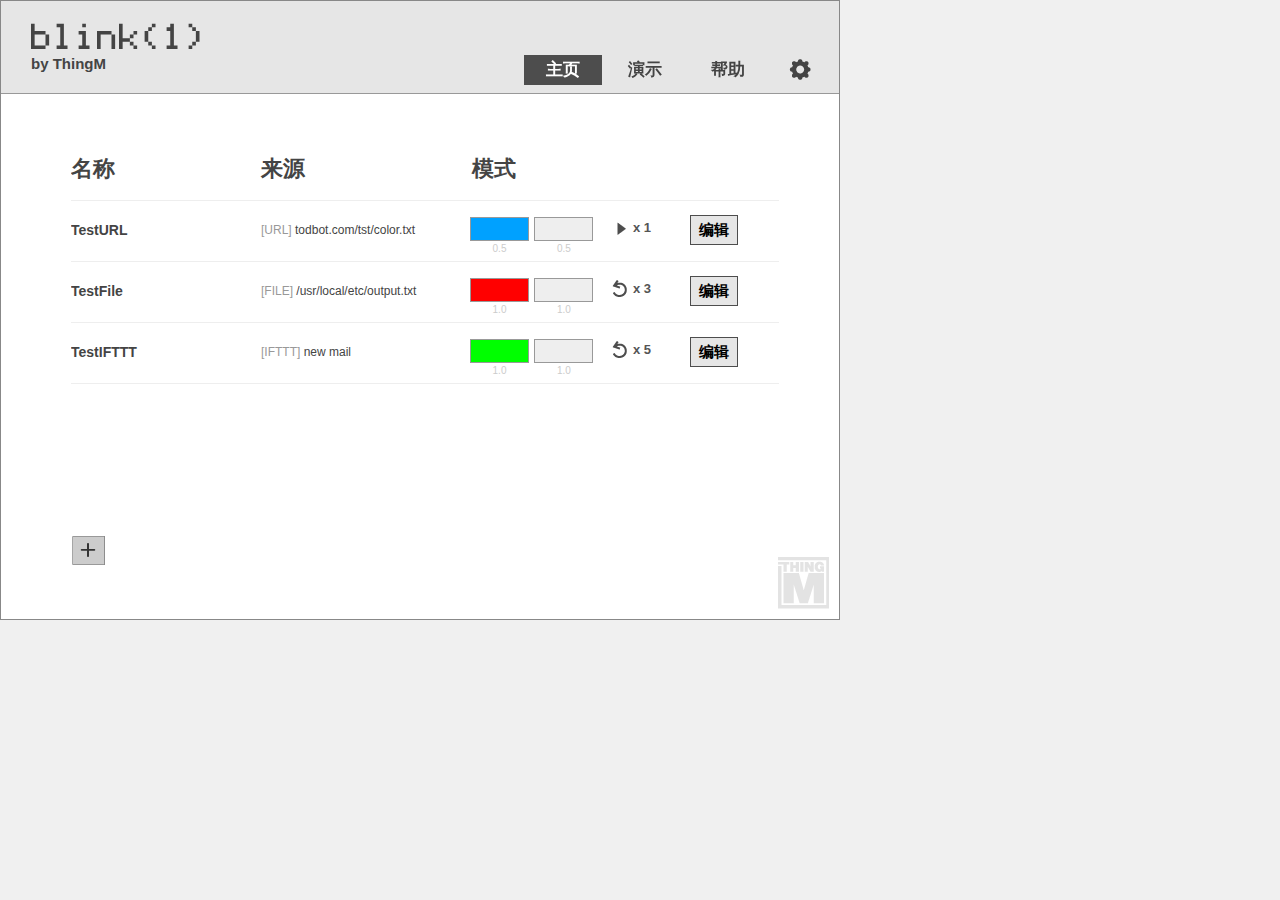
<file: html/blink_1/index.html>
<!DOCTYPE HTML PUBLIC "-//W3C//DTD HTML 4.01//EN" "http://www.w3.org/TR/html4/strict.dtd">

<!--[if lt IE 7 ]> <html xmlns="http://www.w3.org/1999/xhtml" class="ie ie6"> <![endif]-->
<!--[if IE 7 ]> <html class="ie ie7"> <![endif]-->
<!--[if IE 8 ]> <html xmlns="http://www.w3.org/1999/xhtml" class="ie ie8"> <![endif]-->
<!--[if IE 9 ]> <html xmlns="http://www.w3.org/1999/xhtml" class="ie ie9"> <![endif]-->
<!--[if (gt IE 9)|!(IE)]><!--> <html> <!--<![endif]-->

	<head>
		<meta http-equiv='Content-Type' content='text/html; charset=utf-8' />
		<title>blink(1) by ThingM</title>	
		<link rel="stylesheet" type="text/css" href="css/styles.css" />
		<link rel="stylesheet" type="text/css" href="css/jquery-ui-1.9.0.custom.min.css" />
		<script src="js/jquery-1.8.2.js"></script>
  	  	<script src="js/jquery-ui-1.9.0.js"></script>
  	  	<script src="js/rgb_hsv.js"></script>  	  	  	  	
		<script src="js/modernizr.js" type="text/javascript"></script>
		<script src="js/demo_page.js" type="text/javascript"></script>	
		<script src="js/blink_1.js" type="text/javascript"></script>
	</head>
	<body>
		<div id="container">
			<div id="header">
				<a href="."><h1>blink(1)</h1></a>
				<a href=".">by ThingM</a>
			</div> <!-- #header -->
			<div id="main-content">
				<div id="tabs">
					<ul id="navbar">
						<li id="home-tab" class="tab active"><a href="#tab-1">主页</a></li>
						<li id="demo-tab" class="tab"><a href="#tab-2">演示</a></li>					
						<li id="help-tab" class="tab"><a href="help.html">帮助</a></li>
						<li id="settings-tab" class="tab"><a>&nbsp;</a></li>
					</ul> <!-- #navbar -->	
					<div id="tab-1">
						<ul id="trigger-headers">
							<li>名称</li>
							<li>来源</li>
							<li>模式</li>								
						</ul>

						<div id="trigger-list">
											</div><!-- #trigger-list --> 	
						<div id="welcome-message">
<!-- 							<div id="welcome-fade"></div> -->
							<h2>嗨，看过来！</h2>
							<p>你似乎没有创建任何事件。按下加号键开始！</p>
						</div>
						
						<p id="scroll-for-more">不要忘记你还有其他的事件！<br /><span>(滚动查看更多)</span></p>	
						<a id="add-new-trigger"><img src="images/add-button.png" /></a>	
						
						<div class="trigger-options" id="trigger-options-to-clone">
							<p class="trigger-name"></li>
							<p class="trigger-source"></p>		
							<div class="trigger-behavior">
								<ul id="color-behavior-1" class="color-behavior-swatches clearfix">
									<li class="summary-color-swatch active"></li>
									<li class="summary-color-swatch"></li>
									<li class="summary-color-swatch"></li>
									<li class="summary-color-swatch"></li>
									<li class="summary-color-swatch"></li>
									<li class="summary-color-swatch"></li>
									<li class="summary-color-swatch"></li>									
									<li class="number-of-repetitions-option"><p>x <span class="number-of-repetitions"></span></p></li>			
									<li class="repeat-option true"></li>			
								</ul>											
							</div>	
							<input type="button" value="编辑" class="edit-trigger-button" />
							<a class="delete-trigger" title="删除事件">&nbsp;</a>							
						</div>
					</div>
					<div id="tab-2">
						<h2>欢迎来到小灯游乐场！</h2>
						<p>这里有一些预置的小灯效果。在你需要创建新事件时，来试试它们，找到一些的灵感！</p>
						<div id="demo-dark-container">
							<div class="demo-grid-square active" id="demo-light-on">点亮小灯</div>
							<div class="demo-grid-square" id="demo-light-off">回归黑暗</div>
							<div class="demo-grid-square" id="demo-rgb">颜色循环</div>
							<div class="demo-grid-square" id="demo-mood">心情之光</div>
							<div class="demo-grid-square" id="demo-color-picker">彩色轮盘</div>
							<div id="demo-blink">
								<div id="virtual-blink-demo"></div>
								<div id="virtual-blink-overlay-demo"></div>									
							</div>
						</div>
							<!-- <input type="button" value="save as new trigger" class="save-button save-as-new" /> -->
					</div>		
				</div> <!-- #tabs -->
			</div> <!-- #main-content -->
			
			<a id="thingm-logo" href="#"></a>
			<div id="gray-out">&nbsp;</div>
			<div id="configuration-popup" class="popup-window">
				<div class="popup-header">
					<h2 id="popup-title"><input type="text" placeholder="输入新事件名称" /></h2>
				</div>
				<div class="popup-content clearfix">
					<div class="column column-1">
						<div id="source-selector">
							<h4>源码</h4>
							<div class="options-group">
								<input type="radio" name="source-options" value="ifttt" id="source-option-ifttt"><label for="source-option-ifttt">IFTTT</label><br />
								<input type="radio" name="source-options" value="url" id="source-option-url"><label for="source-option-url">网址</label><br />	
								<input type="radio" name="source-options" value="file" id="source-option-file"><label for="source-option-file">文件</label><br />
								<input type="radio" name="source-options" value="script" id="source-option-script"><label for="source-option-script">脚本</label>
							</div> <!-- .options-group -->	
						</div> <!-- #source-selector -->		
						<div id="virtual-blink-container">
							<div id="virtual-blink"></div>
							<div id="virtual-blink-overlay"></div>						
						</div>
					</div> <!-- .column-1 -->		
					<div class="column column-2">
						<div id="ifttt-options-selector" class="ifttt">
							<h4>IFTTT 规则名称</h4>
							<input id="ifttt-rulename" type="text" class="arg1" placeholder="在这里输入规则名称" /> 
                            <span class="medium"> 参见以前的规则名称: </span>
                            <span id="value-retrieved-possibles" class="light" >-无-</span> <br/>
							<span class="light">来自源码:</span>
                            <span class="light" id="value-retrieved-text-box">[没有源码]</span> <br/>
                            <span id="value-retrieved-timestamp" class="light">n/a 分钟前收到</span><br/>
                     <!--<span id="ifttt-event-received-icon" ><img align="center" src="images/icon-ok.png" /></span>-->
                     <!-- <input id="value-retrieved-text-box" type="text" value="color value retrieved"/>-->
                             <p class="description">在 IFTTT.com 中添加你的规则名称</p>
<p class="description">使用 IFTTT 密钥配置 IFTTT blink(1) 频道
<span style="font-weight:bold; color:#666; font-size: 16px; line-height: 20px;" id="ifttt-uid">DEADBEEF12341234</span><br />
</p>
                             <p class="description">每 15 秒执行一次 IFTTT 检查
							</p>
						</div>

						<div id="url-options-selector" class="url">
							<h4>网址</h4>
							<input id="web-page-url" type="text" class="arg1" placeholder="在这里输入网址" />
<!-- 
                               <p>
								<input type="radio" name="url-color-options" value="user-specified" id="url-color-options-user-specified"/ checked="checked" ><label for="url-color-options-user-specified">Use color pattern</label> <br />
								<input type="radio" name="url-color-options" value="url-specified" id="url-color-options-url-specified"/><label for="url-color-options-url-specified">Use value from URL</label>
							</p>
-->
							<p>
								<label for="value-retrieved-text-box">检索值</label>
								<input id="value-retrieved-text-box" type="text" value="颜色检索值"/>
							</p>
                             <p class="description">
网址响应被用来搜索十六进制颜色代码(如 #ffcc00)。 blink(1)将会从第一个结果开始变色。<br/>
每 15 秒检查一次网址。
							</p>
						</div>
						<div id="file-options-selector" class="file">
							<h4>文件</h4>
							<input type="text" id="file-path" class="arg1" placeholder="在这里输入文件路径" />
<!-- 
							<p>
								<input type="radio" name="file-color-options" value="user-specified" id="file-color-options-user-specified"/ checked="checked" ><label for="file-color-options-user-specified">Use color pattern</label><br />
								<input type="radio" name="file-color-options" value="file-specified" id="file-color-options-file-specified"/><label for="file-color-options-file-specified">Use color in file</label>
							</p>
-->
							<p>
								<label for="value-retrieved-text-box">检索值</label>
								<input id="value-retrieved-text-box" type="text" value="颜色检索值"/>
							</p>
                             <p class="description">
文件内容被用来检查十六进制颜色代码(如 #ffcc00)。<br/>
每 15 秒检查一次文件。
							</p>
						</div>
						<div id="script-options-selector" class="script">
							<h4>脚本</h4>
							<input type="text" id="script-path" class="arg1" placeholder="在这里输入脚本路径" />
<!-- 
							<p>
								<input type="radio" name="script-color-options" value="user-specified" id="script-color-options-user-specified"/ checked="checked" ><label for="script-color-options-user-specified">Specify color pattern</label><br />
								<input type="radio" name="script-color-options" value="file-specified" id="script-color-options-file-specified"/><label for="script-color-options-file-specified">Use color pattern in file</label>
							</p>
-->
							<p>
								<label for="value-retrieved-text-box">检索值</label>
								<input id="value-retrieved-text-box" type="text" value="颜色检索值"/>
                            </p>
							<p class="description">
脚本被用来执行和检查十六进制颜色代码(如 #ffcc00)来运行在 blink(1)上。</p>
							<p class="description">
你可以输入脚本的文件名称（它可以exe，也可以是bat，任何调用的玩意）或者完整路径来进行调用，返回格式必须是颜色字串(#abcded...)，或者(pattern:"模式名称")。</p>
						</div>
					</div>	<!-- .column-2 -->				
					<div class="column column-3">
						<div id="behavior-selector">
							<h4>行为</h4>
							<select>
								<option value="exact-color">固定颜色</option>
<!--
								<option value="change-brightness" disabled="disabled">Change Brightness</option>
								<option value="change-hue" disabled="disabled">Change Hue</option>
								<option value="blink-pattern" disabled="disabled">Blink Pattern</option>
-->
							</select>
						</div> 
						<div id="color-selector">
							<h4>颜色</h4>	
							<label for="number-of-colors-group">变色次数</label>
							<select id="number-of-colors-group">
								<option value="1">1</option>
								<option value="2">2</option>
								<option value="3">3</option>
								<option value="4">4</option>
								<option value="5">5</option>
								<option value="6">6</option>											
								<option value="7">7</option>
							</select>
							<label for="color-swatches" title="拖放小色板可以进行重新排序">设定颜色</label>		
							<div id="color-swatches" class="clearfix">
								<ul id="color-swatches-container" class="clearfix">
									<li id="color-1" class="color-swatch active" data-xPos="61px" data-yPos="-190px">1.0</li>
									<li id="color-2" class="color-swatch" data-xPos="61px" data-yPos="-190px">1.0</li>
									<li id="color-3" class="color-swatch" data-xPos="61px" data-yPos="-190px">1.0</li>
									<li id="color-4" class="color-swatch" data-xPos="61px" data-yPos="-190px">1.0</li>
									<li id="color-5" class="color-swatch" data-xPos="61px" data-yPos="-190px">1.0</li>
									<li id="color-6" class="color-swatch" data-xPos="61px" data-yPos="-190px">1.0</li>
									<li id="color-7" class="color-swatch" data-xPos="61px" data-yPos="-190px">1.0</li>				
								</ul>																	
							</div>				
							<div id="repeat-options">
								<label for="repeat-options-group">运行模式</label>
								<select id="repeat-options-group">
									<option value="1">只有 1 次</option>
									<option value="2">2 次</option>
									<option value="3">3 次</option>
									<option value="4">4 次</option>
									<option value="5">5 次</option>
									<option value="6">6 次</option>
									<option value="7">7 次</option>
									<option value="8">8 次</option>
									<option value="9">9 次</option>
									<option value="10">10 次</option>								
								</select>
							</div>	
							<div id="transition-options">
								<input type="radio" name="flash-or-fade" id="fade" value="fade" checked="checked" />
								<label for="fade">淡出</label>	
								<input type="radio" name="flash-or-fade" id="flash" value="flash" />
								<label for="flash">闪烁</label>
							</div>						
	
							
						</div>	<!-- #color-selector -->
					</div>	<!-- .column-3 -->		
					<div id="submit-options-buttons">
<!-- 						<input type="button" value="test" class="save-button test" />  -->
						<input type="button" value="保存" class="save-button save-changes" />
						<input type="button" value="新事件" class="save-button save-as-new" />
					</div>	
					<a class="cancel"></a>	
				</div> <!-- .popup-content -->
			</div> <!-- #configuration-popup -->
			<div id="settings-popup" class="popup-window">
				<div class="popup-header">
					<h2>blink(1) 设置</h2>
					<a class="cancel"></a>
				</div>	
				<div class="popup-content">
					<h3>状态</h3>
					<p id="about-status">正常</p>

					<h3>关于这个 BLINK(1)</h3>
					<p class="about-info">序列号: <span id="about-serial-number">ABCDEF</span> </p>
					<p class="about-info">IFTTT 密钥: <span id="about-ifttt-uid">CAFEBABE56785678</span><p>

					<h3>授权和源代码</h3>
					<p>blink(1) 是一个基于 LGPL 授权协议的开源硬件产品。</p>
					<p>你可以在 Github 得到软件所有的源代码和给硬件的数字文件。</p>
					<p>我们对你使用它所做的任何事情不负任何责任。</p>
					<p>blink(1) 是 ThingM 公司的注册商标。</p>

                    <p><br/><a id="delete-all-triggers">[删除所有触发事件]</a></p>

				</div><!-- .popup-content -->
			</div> <!-- #settings-popup -->
			<div id="picker">
				<div id="fade-out"></div>
				<div id="gradient-circle-container">
					<div id="gradient-circle"></div>	
				</div>	
				<div id="picker-swatches">
<!-- 					<p>Swatches</p> -->
					<div id="bright-white" class="picker-swatch"><p>点亮小灯</p></div>
					<div id="light-off" class="picker-swatch"><p>回归黑暗</p></div>
					<input id="duration-setting" type="number" min="0" value="1" step="0.5"/><label for="duration-setting">秒</label>					
				</div>
				<div id="color-display">
					<div id="color-zoom"></div>
					<p id="rgb">R: <input type="number" size = "12" max="255" min="0" id="r" value="255"/> G: <input type="number" max="255" size = "12" min="0" id="g" value="255"/> B: <input type="number" size = "12" max="255" min="0" id="b" value="255"/></p>
					<input type="range" id="darkness-range" max="60" value="60" />
				</div>

				<!-- <p class="instructions">user slider to control darkness</p> -->
				<a class="done" id="done-color">完成</a>
				<a class="cancel" style="white-space: nowrap;">取消</a>
			</div> <!-- #picker -->
		</div> <!-- #container -->
		
			
		<script>
			var b = document.body;
			var circle = document.getElementById('gradient-circle-container');
			var gradient = document.getElementById('gradient-circle');
			<!-- var a = circle.getContext('2d'); -->
			var container = document.getElementById('container');
			var picker = document.getElementById('picker');
			var display = document.getElementById('color-display');
			var doneColor = document.getElementById('done-color');
			document.body.clientWidth; // fix bug in webkit: http://qfox.nl/weblog/218
		</script>
		<script src='js/color-picker.js'></script>
		
		
	</body>
</html>
</file>
<file: html/blink_1/css/styles.css>
/* ThingM Orange Light: #FFB540 */
/* ThingM Orange Medium: #F7931E */
/* ThingM Orange Dark: #FC700E */


/****************************************

	UNIVERSAL STYLES

****************************************/


* {
	margin: 0;
	padding: 0;
	border: none;
}

body {
	font-family: "HelveticaNeue-CondensedBold", "HelveticaNeue-BoldCondensed", "Helvetica Neue Bold Condensed", "Helvetica Neue", "Helvetica Bold Condensed", "Arial Narrow", "Arial", sans-serif;
	font-weight:600;
	font-stretch:condensed;
/* 	font-family: "HelveticaNeue-CondensedBold", "Helvetica Neue", 'Helvetica', Arial, sans-serif; */
/* 	font-weight: bold; */
	color: #444;
/* 	background: #f0f0f0  url('../images/stripe_bg-light.png'); */
	background: #f0f0f0;
}

input {
	font-family: "HelveticaNeue-CondensedBold", "HelveticaNeue-BoldCondensed", "Helvetica Neue Bold Condensed", "Helvetica Neue", "Arial Narrow", "Arial", sans-serif;
	font-weight:600;
	font-stretch:condensed;
	font-size: 15px;	
}

select, option {
	font-family: "Helvetica Neue", HelveticaNeue, Helvetica, Arial, sans-serif;
	font-size: .8em;
}


input[type="button"] {
	padding-left: 8px;
	padding-right: 8px;
	height: 30px;
	text-align: center;
	background: #e6e6e6;
	border: 1px solid #4d4d4d;
	cursor: pointer;
}

	input[type="button"]:hover, input[type="button"]:active {
		background: #F7931E;
	}

a {
	color: #999;
	cursor: pointer;
}

	a:hover, a.cancel:hover {
		color: #F7931E;
	}
	
	a.cancel {
		font-family: "Helvetica Neue", "HelveticaNeue", Helvetica, Arial, sans-serif;
		font-size: 12px;
		text-decoration: underline;
		font-weight: normal;
		padding: 6px;
	}
	
p {
	font-family: "Helvetica Neue", "HelveticaNeue", Helvetica, Arial, sans-serif;
	font-stretch: normal;
	font-size: 13px;
	font-weight: normal;
	line-height: 14px;
	margin-bottom: 8px;
}

h2 {
	margin-bottom: 6px;
}

p span.light {
		font-weight: normal;
		color: #999;
		font-size: 12px;
	}

span.light {
		font-family: "Helvetica Neue", "HelveticaNeue", Helvetica, Arial, sans-serif;
		font-weight: normal;
		color: #999;
		font-size: 12px;
	}
	
	span.light.value-box {	
		display: block;
		width: 147px;
		border: 1px solid #999;
		padding: 4px 7px;
		margin-top: 3px;
	}
	
span.medium {
		font-family: "Helvetica Neue", "HelveticaNeue", Helvetica, Arial, sans-serif;
		font-weight: bold;
		color: #666;
		font-size: 12px;
		display: block;
		margin-top: 20px;
	}
	


/****************************************

	MAIN CONTENT (TAB PAGES) STYLES

****************************************/


#container {
	background: white;
	width: 838px;
	height: 618px;
	margin: 0px auto; 
	border: 1px solid #888;	
	position: fixed;
/*
	box-shadow: 0px 1px 3px #aaa;	
	-webkit-box-shadow: 0px 1px 3px #aaa;		
	-moz-box-shadow: 0px 1px 3px #aaa;		
*/
}

.ie7 #container, .ie8 #container {
	height: 570px;
}


#header {
	width: 778px;
	height: 72px;
	background: #E6E6E6;
	padding: 10px 30px;
	border-bottom: 1px solid #999;
}

	#header h1 {
		font-family: "Coder's Crux Regular";
		font-size: 58px;
		font-weight: normal;
		line-height: 44px;
	}
	
	#header a {
		font-size: 15px;
		display: block;
		text-decoration: none;
		color: #444;
		width: 80px;
	}
	
		#header a:hover {
			color: #FC700E;
			opacity: .8;
		}

#navbar {
	float: right;
	margin-bottom: 8px;
	position: absolute;
	right:10px;
	top: 54px;
}

	ul#navbar li {
		display: inline-block;
/* 		padding: 3px 20px; */
		font-size: 17px;
/* 		height: 22px; */
		height: 30px;
		cursor: pointer;
	}
	
		ul#navbar li a {
			text-decoration: none;
			color: #444;
			display: block;
			padding: 4px 22px;
		}
	
		ul#navbar li#settings-tab {
			height: 30px;
			width: 80px;
		}
		
			ul#navbar li#settings-tab a {
				height: 30px;
				width: 58px;
			}
	
		ul#navbar li:hover {
			background: #ccc;
		}
		
		ul#navbar li.active {
			background-color: #4d4d4d;
			color: #fff;
		}
		
			ul#navbar li.active a {
				color: #fff;
			}
	
			ul#navbar li.active:hover {
				background-color: #3d3d3d;
			}
			
				ul#navbar li.active:hover a {
					color: #fff;
				}
			
		ul#navbar li#settings-tab {
			background: transparent url('../images/settings-gears.png') no-repeat 18px 3px;
			width: 58px;
		}

			ul#navbar li#settings-tab:hover {
				background-color: #ccc;
			}
		
			ul#navbar li#settings-tab.active {
				background: #4d4d4d url('../images/settings-gears.png') no-repeat 18px -27px;
			}
			
	#container .ui-state-focus {
		outline: none;
	}
	
		#container .ui-state-focus a {
			outline: none;
		}
	
#main-content {
	padding: 60px 60px 50px 70px;
	width: 708px;
	height: 415px;
}	

/*
	#main-content #welcome-fade {
		width: 780px;
		height: 80px;
		position: absolute;
		top: -70px;
		background: white;
		left: 40px;
		opacity: .8;
		z-index: 1;
	}
*/

	#main-content #welcome-message {
		display: block;
		width: 320px;
		height: 188px;
		position: absolute;
		top: 173px;
		left: -38px;
		padding-left: 222px;
		background: transparent url('../images/arrow-box.png') no-repeat 90px 51px;
		padding-top: 102px;
		padding-right: 30px;

		/*
display: block;
		width: 320px;
		height: 244px;
		position: absolute;
		top: 276px;
		left: -40px;
		padding-left: 220px;
		background: transparent url('../images/arrow-box.png') no-repeat 96px 55px;	
*/
	}



		#main-content #welcome-message p {
			font-size: 15px;
			line-height: 20px;
		}	
	
	#main-content #trigger-list {
		position: relative;
		height: 305px;
        overflow:auto;
		padding-right: 0px;
	}

		#main-content #trigger-list .trigger-options {
			padding: 14px 0 16px;
			position: relative;
			border-bottom: 1px solid #eee;
		}

			#main-content .trigger-options#trigger-options-to-clone {
				display: none;
			}

			#main-content #trigger-list .trigger-options .trigger-name, #main-content #trigger-list .trigger-options .trigger-source {
				display: block;
				float: left;
				width: 180px;
				height: 32px;
				line-height: 30px;
				font-size: 14px;
				padding-right: 10px;
				font-weight: bold;		
			}
			
			#main-content #trigger-list .trigger-options .trigger-source {
				font-weight: normal;
				width: 195px;
				font-size: 12px;
                text-overflow: ellipsis;
	            white-space: nowrap;
	            overflow: hidden;
			}
		
			#main-content #trigger-list .trigger-options .trigger-behavior {
				width: 192px;
				display: block;
				float: left;
				margin-right: 28px;
				height: 32px;
				margin-bottom: 0px;
				margin-left: 4px;
			}
			
			#main-content #trigger-list .trigger-options .color-behavior-swatches {
				display: block;	
				position: relative;
				top: 2px;
			}

				#main-content #trigger-list .trigger-options .color-behavior-swatches li {
					display: inline-block;
					width: 15px;
					height: 22px;
					margin-right: 1px;
					margin-left: 0px;
					background: #999;
				}
				
				#main-content #trigger-list .trigger-options .color-behavior-swatches li.summary-color-swatch {
					display: none;
					border: 1px solid #999;
					font-size: 10px;
					font-weight: normal;
					text-align: center;
					line-height: 62px;
					font-family: "Helvetica Neue", "HelveticaNeue", Helvetica, Arial, sans-serif;
					color: #ccc;
				}
				
					#main-content #trigger-list .trigger-options .color-behavior-swatches li.summary-color-swatch:hover {
						color: #666;
						font-size: 10px;
					}
				
					#main-content #trigger-list .trigger-options .color-behavior-swatches li.summary-color-swatch.active {
						display: inline-block;
					}

					#main-content #trigger-list .trigger-options .color-behavior-swatches li.looping-option, #main-content #trigger-list .trigger-options .color-behavior-swatches li.number-of-repetitions-option  {
						float: right;
						margin-left: 4px;
						background: transparent;
					}
			
			#main-content #trigger-list ul + .trigger-options {
				/* border-top: 1px solid #eee; */
				margin-top: 0px;
			}		
	
		#main-content  #trigger-headers {
			border-bottom: 1px solid #EEE;
			padding-bottom: 20px;
		}
	
			#main-content  #trigger-headers li:nth-of-type(2) {
				width: 190px;
			}
			
			#main-content  #trigger-headers li:nth-of-type(3) {
				width: 160px;
			}
		
			#main-content  #trigger-headers li {
				opacity: .2;
				transition: opacity .2s;
				-moz-transition: opacity .2s; /* Firefox 4 */
				-webkit-transition: opacity .2s; /* Safari and Chrome */
				-o-transition: opacity .2s; /* Opera */
			} 
	
			#main-content #trigger-list select {
				width: 230px;
/* 				height: 32px; */
				margin-right: 26px;
				padding: 8px 8px 8px 10px;
				border: 1px solid #555;
				-webkit-appearance: none;
				border-top-left-radius: 0px;
				border-top-right-radius: 0px;				
				border-bottom-left-radius: 0px;				
				border-bottom-right-radius: 0px;	
				background: white url('../images/dropdown-arrows-sprite.png') no-repeat 203px -1px;	
				cursor: pointer;	
				float: left;	
			}

				#main-content #trigger-list select:hover {
					background-position: 203px -41px;
				}
			
						
			#main-content #trigger-headers li {
				display: inline-block;
				margin-right: 16px;
				font-size: 22px;
				width: 170px;
				height: 20px;
			}
		
		#main-content a#add-new-trigger {
			margin-top: 20px;
			display: block;
			width: 34px;
			position: absolute;
			bottom: 50px;
		}
		
		
		#main-content #scroll-for-more {
			position: relative;
			text-align: center;
			top: 0px;
			color: #444;
			line-height: 19px;
			width: 718px;
			margin: 0 auto;
			display: none;
			font-family: "HelveticaNeue-CondensedBold", "Helvetica Neue", "HelveticaNeue", sans-serif;
			font-size: 17px;
			padding-top: 32px;
			box-shadow: 1px -8px 13px -6px #EEE;
			left: -8px;
		}
		
			#main-content #scroll-for-more span {
				font-size: 12px;
				font-family:"Helvetica Neue", "HelveticaNeue", Helvetica, Arial, sans-serif;
				color: #999;
			}
		
		#main-content a#add-new-trigger:hover img, .highlighted {
			box-shadow: 0px 0px 3px 2px orange;
			-moz-box-shadow: 0px 0px 3px 2px orange;
			-webkit-box-shadow: 0px 0px 3px 2px orange;
		}

		#main-content a.delete-trigger {
			background: transparent url('../images/close-x-sprite.png') no-repeat 5px 4px;
			display: block;
			height: 30px;
			width: 32px;
			display: none;
			position: absolute;
			right: 0px;
			top: 15px;
		}

			#main-content a.delete-trigger:hover {
				background-position: 5px -26px;
			}
			
		#main-content .trigger-options:hover a.delete-trigger {
			display: block;
		}

		#main-content #trigger-list .trigger-options .color-behavior-swatches li.repeat-option, #main-content #trigger-list .trigger-options .color-behavior-swatches li.number-of-repetitions-option {
			width: 18px;
			float: right;
			color: #555;
		}
		
		#main-content #trigger-list .trigger-options .color-behavior-swatches li.number-of-repetitions-option {
			width: 28px;
		}
				
		#main-content #trigger-list .trigger-options .color-behavior-swatches li.number-of-repetitions-option p {
			line-height: 22px;
			font-weight: bold;
			font-size: 13px;
		}
		
		#main-content #trigger-list .trigger-options .color-behavior-swatches li.repeat-option {
			background: transparent url('../images/repeat-arrow.png') no-repeat 0px 0px;			
		}
		
		#main-content #trigger-list .trigger-options .color-behavior-swatches li.repeat-option.true {
			opacity: 1;	
		}


		#main-content #trigger-list .trigger-options .color-behavior-swatches li.repeat-option.false {
			background-image: url('../images/play-arrow.png');
		}
					
/****************************************

	POPUP SCREEN COMMON STYLES

****************************************/

.popup-window {
	box-shadow:  0px 0px 24px 4px #555;
	-webkit-box-shadow:  0px 0px 24px 4px #555;
	-moz-box-shadow:  0px 0px 24px 4px #555;
	border: 1px solid #555;
	background: white;
}

	.popup-window .popup-header {
		padding: 10px 16px;
		border-bottom: 1px solid #aaa;
		height: 66px;
		background: #E6E6E6;
	}


		.popup-window .popup-header h2 {
			margin: 15px;
			font-size: 20px;
		}
		
			.popup-window .popup-header h2 input[type="text"]{
				background: transparent;
				margin: 15px;
				font-size: 29px;
				color: #4D4D4D;
				height: 40px;
				margin: 0;
				width: 380px;
				padding-left: 10px;
			}
			
				.popup-window .popup-header h2 input[type="text"]:focus {
					background: #fafafa;
					border: 1px solid #aaa;
				}


	.popup-window .popup-content {
		padding: 30px;
	}
	
#gray-out {
	display: none;
	width: inherit;
	height: inherit;
	opacity: .4;
	position: absolute;
	top: 0;
	bottom: 0;
	background: #333 url('../images/gray-out-stripe.png');
/* 	z-index: 1; */
}
		
/****************************************

	CONFIGURATION POPUP STYLES

****************************************/

#configuration-popup {
	display: none;
	width: 720px;
	height: 490px;
	position: absolute;
	top: 50px;
	left: 60px;
	background: white;
	
}

	#configuration-popup h2 input:hover {
		background: #eee;
/* 		border: 1px solid #555; */
		box-shadow: inset 0px 0px 5px 2px #aaa;
		-moz-box-shadow: inset 0px 0px 5px 2px #aaa;
		-webkit-box-shadow: inset 0px 0px 5px 2px #aaa;
	}

    #configuration-popup .popup-content {
    	padding: 0 0 0 15px;
    }
	
	#configuration-popup label {
		font-family:"Helvetica Neue", "HelveticaNeue", Helvetica, Arial, sans-serif;
		font-weight: normal;
		font-size: 11px;
		color: #666;
		line-height: 26px;
		height: 26px;
	}
	
	#configuration-popup select {
		height: 26px;
	}

	#configuration-popup .popup-header {
		width: 688px;
		height: 66px;
		background: #E6E6E6;
	}
	
	#configuration-popup #submit-options-buttons {
		position: absolute;
		right: 30px;
		bottom: 30px;
	}

			#configuration-popup.color-picker-open #submit-options-buttons {
			/* 	visibility: hidden; */
			}
			
			#configuration-popup.color-picker-open.demo #submit-options-buttons {
				visibility: hidden;
			}
				
/* 	#configuration-popup  */input.save-button {
		font-size: 18px;
		text-transform: uppercase;
		height: 33px;
	}

		.ie8 #configuration-popup input.save-button {
			padding-bottom: 4px;
		}

		#configuration-popup input.save-button.save-changes {
			display: none;
		}

		#configuration-popup.existing input.save-button.save-changes {
			display: block;
		}
		
		#configuration-popup.existing input.save-button.save-as-new:hover, #configuration-popup.existing input.save-button.save-as-new:active, #configuration-popup.demo input.save-button.save-as-new:hover, #configuration-popup.demo input.save-button.save-as-new:active {
			background-color: #5CA1FF;
		}
		
		#configuration-popup.demo .column-1, #configuration-popup.demo .column-2 {
			visibility: hidden;
		}
		
		#configuration-popup.demo #submit-options-buttons {
			z-index: 1;
		}
		
	#configuration-popup input.save-button, #configuration-popup  a.cancel {
		float: right;
		right: 80px;
		margin-left: 15px;
	} 

    #configuration-popup a.cancel {
	    bottom: 30px;
	    right: 20px;
    }
    
    #configuration-popup a.cancel {
    	position: relative;
		bottom: 400px;
		right: 5px;
    }
    
    #configuration-popup h4 {
    	font-size: 21px;
    	text-transform: uppercase;
    	margin-bottom: 10px;
    	margin-top: 22px;
    }
        
    #configuration-popup .column-1, #configuration-popup .column-2, #configuration-popup .column-3 {
    	float: left;
    	margin: 14px 22px 0;
    	position: relative;
    }
    
    	#configuration-popup .column-1 {
    		width: 190px;
    		height: 390px;
    	}
    	
    	#configuration-popup .column-2 {
    		width: 166px;
    	}

	    	#configuration-popup .column-2 div {    	
	    		display: none;
	    	}
	    	
    	#configuration-popup .column-3 {
    		width: 200px;
    		z-index: 1;
    	}
    	
    #source-selector input[type="radio"] {
    	display: none;
    }

    #source-selector label {
    	display: inline-block;
    	background: white;
    	width: 168px;
    	height: 18px;
    	padding: 0px 8px 6px;
    	font-family: "Helvetica Neue", "HelveticaNeue", Helvetica, Arial, sans-serif;
    	font-size: 12px;
    	font-weight: normal;
    	border: 4px solid transparent;
    }
    
    	.ie8 #source-selector label { 
    		width: 138px;
    	}
    	
    	.ie8 #source-selector input[type="radio"] {
	    	display: inline;
	    	padding-left: 6px;
	    	padding-right: 0px;
	    }
    	
    	#source-selector input:checked + label {
    		border: 4px solid #F7931E;
    		position: relative;
    		left: -4px;
    		width: 172px;
    		padding-left: 12px;
    		box-shadow: inset 0 0 1px 1px #888;
    		-webkit-box-shadow: inset 0 0 1px 1px #888;
    		-moz-box-shadow: inset 0 0 1px 1px #888;
    	}


	    #source-selector label:nth-of-type(2n) {
	    	background-color: #fafafa;
	    }
	    
	#source-selector .options-group {
		padding: 0;
		border: 1px solid #999;
		height: auto;
		width: 192px;
	}
	

	#configuration-popup select {	
		margin-right: 20px;
		padding: 2px 8px;
		border: 1px solid #999;
		-webkit-appearance: none;
		border-top-left-radius: 0px;
		border-top-right-radius: 0px;				
		border-bottom-left-radius: 0px;				
		border-bottom-right-radius: 0px;	
		background: white url('../images/dropdown-arrows-sprite_26_tall.png') no-repeat;	
		cursor: pointer;		
	}


	#configuration-popup .column-2 input[type="text"] {	
		padding: 5px 8px;
		border: 1px solid #999;
		-webkit-appearance: none;
		font-family: "Helvetica Neue", "HelveticaNeue", Helvetica, Arial, sans-serif;
    	font-size: 12px;
    	font-weight: normal;
    	width: 146px;
	}
	
	#configuration-popup .column-2 p {	
		margin-top: 24px;
		color: #999;
		width: 158px;
		font-size: 12px;
		font-weight: bold;
		padding: 2px;
		line-height: 17px;
	}
	
		.ie8 #configuration-popup .column-2 p {	
			width: 160px;
		}	
		
		#configuration-popup .column-2 p.description {
			margin-top: 10px;
			color: #999;
			font-weight: normal;
            font-size: 12px;
		}
	
	#configuration-popup .column-2 label {	
		font-size: 12px;
		margin-top: 0;
		font-weight: bold;
	}
	
		#configuration-popup .column-2 input[type="radio"] + label {	
			padding: 2px 0 0 6px;
			font-weight: normal;
		}
	
		.no-flexbox	#configuration-popup select {	
			padding: 0px 0px 0px 4px;
		}
		
		.no-flexbox	#configuration-popup select option {	
			font-size: 12px;
			padding: 4px 8px;
		}
	
		#state-selector select {
			width: 158px;
			height: 26px;
			background-position: 132px -1px;
		}
	
			#state-selector select:hover {
				background-position: 132px -41px;
			}
       	    	
		#behavior-selector select {
			width: 200px;
			height: 26px;
			background-position: 174px -1px;
		}
	
			#behavior-selector select:hover {
				background-position: 174px -41px;
			}

/** virtual blink **/

#virtual-blink, #virtual-blink-demo {
	width: 220px;
	height: 150px;
	background: #eee;
	position: absolute;
	bottom: 24px;
	left: -28px;
/* 	z-index: 98; */
}


#virtual-blink-overlay, #virtual-blink-overlay-demo {
	width: 220px;
	height: 150px;
	background: transparent url('../images/virtual_blink-big_white.png') no-repeat;
	position: absolute;
	bottom: 24px;
	left: -28px;
/* 	z-index: 99; */
}

#demo-blink {
	position: absolute;
	left: 356px;
	bottom: 40px;
	z-index: 0;
}

/** value selector **/

	#value-selector input[type="text"] {
		height: 20px;
		padding: 0px 5px;
		border: 1px solid #999;
		line-height: 1em;
		font-family: "Helvetica Neue", "HelveticaNeue", Helvetica, Arial, sans-serif;
		font-size: 11px;
		font-weight: normal;
		margin-left: 4px;
		float: right;
		width: 100px;
		margin-right: 10px;
	}

	#value-selector label {
		display: inline-block;
		margin-bottom: 2px;
		line-height: 23px;
	}
	
	p#current-value {
		display: inline-block;
		font-size: 22px;
		margin-top: 16px;
		font-family: "HelveticaNeue-CondensedBold", "Helvetica Neue", "HelveticaNeue", sans-serif;
		font-weight: bold;
		color: #444;
		margin-bottom: 0;
	}

/** color selector **/

	#color-selector select {
		width: 128px;
		float: right;
		margin-right: 0;	
		background-position: 102px -1px;
		display: inline-block;
		margin-bottom: 12px;	
	}
	
		#color-selector select:hover {
			background-position: 102px -41px;
		}
	
	#color-selector #number-of-colors-group {
		position: relative;
		z-index: 999;
	}
	
	
	#color-selector label {
		display: inline-block;
		margin-bottom: 14px;
		vertical-align: top;
	}	
	
	#color-selector #color-swatches {
		display: inline-block;		
		width: 128px;
		float: right;
	}
	
	#color-selector #color-swatches-container {
		height: 30px;
		width: 150px;
		display: block;
		position: relative;
		right: 4px;
		z-index: 99;	
		list-style-type: none;  	
	}
		
		#color-selector label[for="color-swatches"] {
			line-height: 20px;
			margin-bottom: 0;
		}
		
		
	
		#color-selector .color-swatch {
			width: 16px;
			height: 22px;
			background: #eee;
			border: 1px solid #999;
			color: #999;
			display: list-item;
			float: left;
			margin-left: 2px;
			display: none;
			cursor: pointer;
			position: relative;
			font-size: 10px;
			font-weight: normal;
			text-align: center;
			line-height: 62px;
			font-family: "Helvetica Neue", "HelveticaNeue", Helvetica, Arial, sans-serif;
			color: #999;
		}
		
		#color-selector .color-swatch#color-1 {
			width: 
		}
			#color-selector .color-swatch:hover {
				color: #666;
			}

		/*
	#color-selector .color-swatch:hover:after {
				content: 's';
			}
*/
		
			#color-selector .color-swatch.active {
				display: list-item;
			}


			#color-selector .color-swatch.currently-picking {
				border-color: #555;
				box-shadow: 0px 1px 5px 1px #999;
				-webkit-box-shadow: 0px 1px 5px 1px #999;
				-moz-	box-shadow: 0px 1px 5px 1px #999;	
				color: #444;							
			}


			#color-selector .unset {
				background-color: #eee;
			}
		
/*
			#color-selector .color-swatch:nth-of-type(1) {
				margin-left: 0;
			}
*/
		
		#color-selector #transition-options {
			text-align: center;
			margin-top: 0px;
			display: block;
			height: 22px;
			font-size: .9em;		
			float: right;
			width: 128px;
			margin-bottom: 6px;
            visibility:hidden;
		}
		
		#color-selector #transition-options label {
			margin-bottom: 0;
			line-height: 17px;
			margin-right: 13px;
		}
		
		#color-selector #transition-options label:last-of-type {
			margin-right: 0;
		}


		#repeat-options {
			display: block;
			clear: both;
			margin-top: 25px;
		}
		


/****************************************

	COLOR PICKER POPUP STYLES

****************************************/


#picker {
	position: absolute;
	left: 130px;
	top: 10px;
	display: none;
/* 	z-index: 12; */
}

	#picker #fade-out {
		height: 398px;
		width: 714px;
		opacity: .8;
		background: white;
		position: absolute;
		left: -66px;
		top: 130px;
	}

		.ie8 #picker #fade-out {
			background: transparent;
		}
				
		
	#picker a {
		position: absolute;
		top: 488px;
	}
			
			#configuration-popup.demo ~ #picker a.cancel, #configuration-popup.demo ~ #picker a.done {
				visibility: hidden;
			}
			
		#configuration-popup input.test {	
			display: none;
		}
			
			#configuration-popup.demo input.test {
				display: block;
			}
			
		
		.ie #picker a.cancel {
			left: 202px;
		}
		
		#picker a.done {
			color: #444;
			top: 469px;
			right: -76px;
			text-transform: uppercase;
			font-size: 22px;
			display: block;
			width: auto;
			padding: 5px 7px 4px;
			border: 1px solid #4D4D4D;
			background: #E6E6E6;
		}
		
			#picker a.done:hover {
				background: #F7931E;
			}
		
			.ie #picker a.done {
				font-size: 16px;
				top: 488px;
			}	

	#picker  input#duration-setting {
			font-family: "Helvetica Neue", "HelveticaNeue", Helvetica, Arial, sans-serif;
			font-stretch: normal;
			font-size: 16px;
			width: 46px;
			position: relative;
			left: 0px;
			top: 17px;
			border: 1px solid #EEE;
			padding: 5px 3px;
			color: #444;
			font-weight: normal;
			text-align: center;
		}		

	#picker  label[for="duration-setting"]  {
		font-family: "Helvetica Neue", "HelveticaNeue", Helvetica, Arial, sans-serif;
		font-stretch: normal;
		font-size: 11px;
		color: #aaa;
		font-weight: normal;
		position: relative;
		left: 0px;
		top: 20px;
		display: inline-block;
		width: 60px;
	}

	#picker #color-display {
		position: relative;
		top: 470px;
		left: 38px;
		margin-bottom: 10px;
		width: 278px;
	}
	
	#picker #color-display p {
		font-size: 13px;
	}
	
	#picker #color-display input {
	margin-top: 0px;
	width: 60px;
	display: inline;
	color: #333;
	font-size: 1.6em; /* try to make a fit fonts */
	letter-spacing: 0px;
	text-align: left;
	}

		#picker #color-display input#r {
			color: red;
		}

		#picker #color-display input#g {
			color: green;
		}

		#picker #color-display input#b {
			color: blue;
		}
		
			
	#picker #color-display p {
		text-align: center;
		margin-bottom: 0;
	}
	
	#picker-swatches {
		width: 60px;
		height: 300px;
		position: absolute;
		left: 298px;
		top: 210px;
		font-size: 10px;
		color: #999;
		text-align: center;
	}
	
		#picker-swatches p {
			font-size: 12px;
		}

	#picker .picker-swatch {
		height: 36px;
		width: 50px;
		border: 1px solid #999;
		margin: 6px auto 24px;
		position: relative;
	}		
	
		#picker .picker-swatch p {		
			top: 38px;
			position: relative;
			font-size: 11px;
			color: #aaa;
		}

		#picker .picker-swatch#bright-white {
			background: white;
		}

			#picker .picker-swatch#bright-white p {
/* 				right: 4px; */
			}	
			
		#picker .picker-swatch#light-off {
			background: #999 url('../images/no-light-bg-scalable.png') no-repeat center center;
			background-size: 100% 100%;
		}
		
				#main-content #trigger-list .trigger-options .color-behavior-swatches li.summary-color-swatch.active.light-off {
					background-image: url('../images/no-light-bg-scalable.png');
					background-position: center center;
					background-repeat: no-repeat;
					background-size: 100% 100%;
				}
		
			#picker .picker-swatch#light-off p {
			}
			
		#picker #color-display .picker-swatch p {
			position: relative;
			font-family: "Helvetica Neue", "HelveticaNeue", Helvetica, Arial, sans-serif;
			font-stretch: normal;
			font-weight: normal;
			font-size: 10px;
			top: 44px;
			line-height: 11px;
			width: 50px;
		}
	
			#picker #color-display p#rgb {
				position: relative;
				left: -58px;
				top: -2px;
				font-size: 14px;
				border: 1px solid #EEE;
				padding: 3px 14px;
				background: #fff;
			}
	#picker p.instructions {
		font-family: "Helvetica Neue", "HelveticaNeue", Helvetica, Arial, sans-serif;
		font-size: 11px;
		font-weight: normal;
		text-align: center;
		width: 340px;
		position: absolute;
		top: 490px;
		/* turning off instructions to hide darkness slider */
		display: none;	
	}

div#gradient-circle-container {
/*
	box-shadow: 0px 2px 14px 4px #666;
	border-top-left-radius: 200px;
	border-top-right-radius: 200px;	
*/
	position: absolute;
	top: 145px;
	left: -64px;
	background: #fff;
	height: 304px;
	width: 358px;
	padding: 10px 40px 61px;
/* 	border-bottom: 40px solid transparent; */
	cursor: pointer;
	border-right: 1px solid #eee;
}

	.ie8 div#gradient-circle-container {
		border: 1px solid #555;
		padding-bottom: 100px;
	}


div#gradient-circle-container #gradient-circle {
	background: transparent url('../images/gradient-circle.png') no-repeat -13px -5px;
	height: 304px;
	width: 306px;
	border-radius: 155px;
	position: absolute;
	top: 4px;
	left: 28px;
}

#color-zoom {
	background: #eee;
	width: 36px;
	height: 36px;
	position: absolute;
	top: -190px; 
	left: 61px;
	border: 1px solid #555;
	cursor: pointer;
}


	#picker input#darkness-range {
		display: none;
	}

/****************************************

	SETTINGS POPUP STYLES

****************************************/


#settings-popup {
	display: none;
	border: 1px solid #aaa;
	width: 285px;
	height: 510px;
	position: absolute;
	top: 40px;
	left: 46px;
}

	#settings-popup .popup-header {
		height: 50px;
	}
	
		#settings-popup .popup-header h2 {
			margin-top: 8px;
		}
	
	#settings-popup h2 {
		background: transparent url('../images/settings-gears-big.png') no-repeat;
		padding-left: 40px;
		position: relative;
		left: -8px;
		width: 210px;
		font-size: 25px;
	}

	#settings-popup p {
		font-family: "Helvetica Neue", "HelveticaNeue", Helvetica, Arial, sans-serif;
		font-size: 12px;
		font-weight: normal;
		line-height: 14px;
		margin-bottom: 8px;
	}
	
		#settings-popup p.about-info {
			color: #999;
			line-height: 12px;
		}
		
			#settings-popup p.about-info span {
				color: #333;
				font-weight: bold;
				font-size: 13px;
				position: absolute;
				left: 118px;
				display: inline-block;
				text-align: left;
				width: 120px;
				margin-bottom: 0;
			}
	
	#settings-popup h3 {
		margin-top: 22px;
		margin-bottom: 6px;
	}
	
		#settings-popup h3:nth-of-type(1) {
			margin-top: 0;
		}
		
		.ie7 #settings-popup h3, .ie8 #settings-popup h3, .ie9 #settings-popup h3 {
			font-size: .8em;
		}
		
		.ie7 #settings-popup h2, .ie8 #settings-popup h2, .ie9 #settings-popup h2 {
			font-size: 1.2em;
			height: 30px;
			padding-top: 6px;
		}
		
	#settings-popup #about-status {
		font-size: 20px;
		font-weight: bold;
		color: #009245;
	}	
	
	#settings-popup a.cancel, #configuration-popup a.cancel/* , #picker a.cancel */ {
		position: absolute;
		top: 4px;
		right: 5px;
		background: transparent url('../images/close-x-sprite.png') no-repeat 5px 4px;
		height: 17px;
		width: 17px;
		z-index: 1;
	}
		
		#settings-popup a.cancel:hover, #configuration-popup a.cancel:hover/* , #picker a.cancel:hover */ {
			background-position: 5px -26px;
		}
		
		#picker a.cancel {
			left: 316px;
			top: 140px;
			color: #e0e0e0;
			font-size: 11px;
		}

			#picker a.cancel:hover {
				color: #bbb;
			}


/****************************************

	UI INTERFACE TAB STYLES

****************************************/

.ui-tabs-hide {
	display: none;]
}


/****************************************

	BOTTOM-RIGHT LOGO STYLES

****************************************/

a#thingm-logo {
	display: block;
	opacity: .12;
	width: 54px;
	height: 54px;
	position: absolute;
	bottom: 10px;
	right: 10px;
	background: transparent url('../images/thingm_logo.png') no-repeat;
	cursor: pointer;
}

	a#thingm-logo:hover {
		opacity: .4;
	}


/****************************************

	DEMO PAGE STYLES

****************************************/

#demo-dark-container {
	width: 730px;
	height: 330px;
	position: relative;
	margin-top: 34px;
	left: 0px;
}

/*virtual blink preliminary styles included earlier with config blink*/

.demo-grid-square {
	text-align: center;
	padding-top: 0px;
	width: 78px;
	height: 110px;
	float: left;
	margin-right: 12px;
	margin-bottom: 30px;
	cursor: pointer;
	background-position: -9px 26px;
	background-repeat: no-repeat;
	padding: 10px 20px;
	opacity: .75;
/* 	background-color: #3a3a3a; */
	/*
box-shadow: inset 0px 0px 10px 1px #292929;
	-moz-box-shadow: inset 0px 0px 10px 1px #222;
	-webkit-box-shadow: inset 0px 0px 10px 1px #222;
*/

}

	/*
.demo-grid-square:hover {
		box-shadow: 0px 0px 6px 2px #292929;
		-moz-box-shadow:  0px 0px 6px 2px #292929;
		-webkit-box-shadow:  0px 0px 6px 2px #292929;
	}
*/
	
		/*
.dark .demo-grid-square:hover {
			box-shadow: inset 0px 0px 9px 2px #aaa;
			-moz-box-shadow: inset 0px 0px 9px 2px #aaa;
			-webkit-box-shadow: inset 0px 0px 9px 2px #aaa;
		}
*/

	.demo-grid-square.active, .demo-grid-square:hover {
		background-color: #5a5a5a;
		/*
box-shadow:  inset 0px 0px 8px 2px orange;
		-moz-box-shadow: inset 0px 0px 8px 2px orange;
		-webkit-box-shadow:  inset 0px 0px 8px 2px orange;
*/
	box-shadow: inset 0px 0px 10px 1px #333;
	-moz-box-shadow: inset 0px 0px 10px 1px #333;
	-webkit-box-shadow: inset 0px 0px 10px 1px #333;
	opacity: .98;

	}

	.demo-grid-square#demo-light-on {
		background-image: url('../images/demo-light-on.png');
	}
	
	.demo-grid-square#demo-light-off {
		background-image: url('../images/demo-light-off.png');
	}
	
	.demo-grid-square#demo-rgb {
		background-image: url('../images/demo-rgb.png');
	}
	
	.demo-grid-square#demo-mood {
		background-image: url('../images/demo-mood.png');
	}
	
	.demo-grid-square#demo-color-picker {
		background-image: url('../images/demo-color-picker.png');
	}
	
	

.demo-grid-square:nth-of-type(5n) {
	margin-right: 0px;
}
	
#demo-blink {
	bottom: -14px;
	left: 278px;
}

#virtual-blink-demo {
	background-color: white;
	width: 220px;
	height: 157px; 
	left: -32px;
}	

#virtual-blink-overlay-demo {
	width: 225px;
	height: 160px;
	left: -36px;
 	background: transparent url('../images/virtual_blink-666.png') no-repeat -10px -2px;
/*
 	-webkit-box-shadow: inset 0px 0px 10px 0px #666;
 	-moz-box-shadow: inset 0px 0px 10px 0px #666;
 	box-shadow: inset 0px 0px 10px 0px #666; 	 		
*/
}

/*
	#virtual-blink-overlay-demo.dark {
		background: transparent url('../images/virtual_blink-big_dark.png') no-repeat -10px -2px; 

	}
*/

/*
#container.demo #main-content {
	background: #333;
}
*/
	
#container.demo #main-content.dark {
	background: #ccc;
}


/*
#container.demo  p {
	color: #fff;
	font-weight: 300;
}


#container.demo h2 {
	color: #eee;
	font-weight: 300;
}
*/

#container.demo .demo-grid-square  {
	color: #fff;
	font-weight: 300;
}

#demo-dark-container {
display: block;
background: #666;
padding: 24px 26px 10px;
position: relative;
top: -16px;
/* left: -30px; */
width: 640px;
height: 290px;
box-shadow: inset 0px 0px 10px 1px #222;
	-moz-box-shadow: inset 0px 0px 10px 1px #222;
	-webkit-box-shadow: inset 0px 0px 10px 1px #191919;

}

#tabs {
    height: 100%;
    overflow-y: auto;
}
    
	
/*************************************************

	FIREFOX STYLE FIXES

**************************************************/

.ie #configuration-popup select {	
	background-image: none;
}
	
.no-flexbox #main-content #trigger-list select {	
	background-image: none;
}
	
/*************************************************

	CLEARFIX STYLES

**************************************************/

.clearfix:after {
	content: ".";
	display: block;
	clear: both;
	visibility: hidden;
	line-height: 0;
	height: 0;
}
 
.clearfix {
	display: inline-block;
}
 
html[xmlns] .clearfix {
	display: block;
}
 
* html .clearfix {
	height: 1%;
}



/*************************************************

	FONT-FACE STYLES FOR CODER'S CRUX FONT

**************************************************/

/* @font-face kit by Fonts2u (http://www.fonts2u.com) */ 

	@font-face {font-family:"Coder's Crux Regular";src:url("../fonts/coders_crux/coders_crux.eot?") format("eot"),url("../fonts/coders_crux/coders_crux.woff") format("woff"),url("../fonts/coders_crux/coders_crux.ttf") format("truetype"),url("../fonts/coders_crux/coders_crux.svg#Coder's-Crux") format("svg");font-weight:normal;font-style:normal;}
</file>
